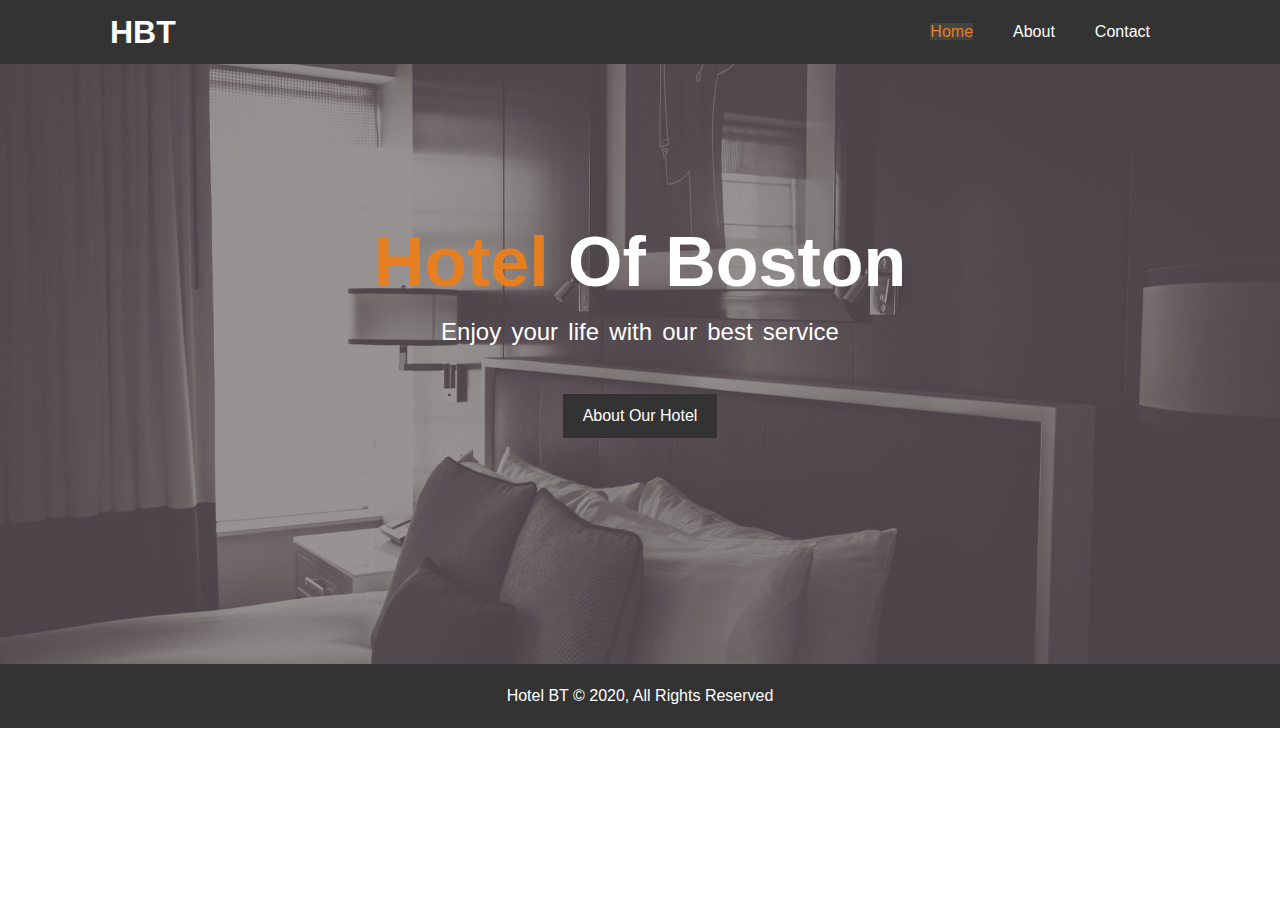
<file: practice.html>
<!DOCTYPE html>
<html lang="en">

<head>
    <meta charset="UTF-8">
    <meta name="viewport" content="width=device-width, initial-scale=1.0">
    <link rel="stylesheet" href="./css/style2.css">
    <title>Welcome | Hotel BT</title>
</head>

<body>
    <header>
        <!-- NAV Bar -->
        <nav id="navbar">
            <div class="container">
                <!-- Logo -->
                <h1> <a href="practice.html">HBT</a></h1>
                <!-- Main-nav -->
                <ul>

                    <li><a class="current" href="practice.html">Home</a></li>
                    <li><a href="about.html">About</a></li>
                    <li><a href="contact.html">Contact</a></li>

                </ul>
            </div>

        </nav>

        <!-- show case  -->
        <div id="showcase">
            <div class="container">

                <div class="showcase-content">

                    <h1 class="l-heading"><span class="text-primary">Hotel</span> Of Boston</h1>
                    <p class="lead">Enjoy your life with our best service</p>
                    <a href="about.html" class="btn">About Our Hotel</a>

                </div>
            </div>
        </div>
    </header>

    <!-- INFO SECTION -->

    <!-- Features -->
    

    <div class="clr"></div>
    <!-- Footer -->
<footer id="footer">
        <p>Hotel BT &copy; 2020, All Rights Reserved </p>

</footer>

</body>

</html>
</file>
<file: css/style2.css>
/* Reset */
* {
    box-sizing: border-box;
    padding: 0;
    margin: 0;
}

/* Main styling */
body, html {
    font-family: 'Segoe UI', Tahoma, Geneva, Verdana, sans-serif;
    line-height: 1.5em;
}

a {
    text-decoration: none;
    color: #333;
}

h1, h2, h3 {
    padding-bottom: 20px;
}

p {
    margin: 10px 0;
}

/* Reuseable Classes */
.container {
    width: 1100px;
    margin: auto;
    padding: 0 20px;
}

.l-heading {
    font-size: 40px;
}

.text-primary {
    color: #e67e22
}

.btn {
    background: #333;
    color: #fff;
    padding: 10px 20px;
    display: inline-block;
}

.lead {
    font-size: 20px;
    /* color: #fff;  */
    font-weight: 400;
}

.clr {clear: both;}

/* ************  NAV BAR ***** ******** */
#navbar {
    background: #333;
    color: #fff;
    overflow: auto;
}

#navbar a {
    color: #fff;
    /* text-align: center; */
}

#navbar h1 {
    float: left;
    padding-top: 20px;
}

#navbar ul {
    float: right;
}

#navbar ul li {
    list-style: none;
    float: left;
    padding: 20px
}

#navbar ul li a:hover, 
#navbar ul li a.current {
    background: #444;
    color:#e67e22;
}


/* Show case */

#showcase {
    background: url('../img/showcase.jpg') no-repeat center center/cover;
    height: 600px;
}

#showcase .showcase-content {
    color: #fff;
    padding-top: 170px;
    text-align: center;
}

#showcase .showcase-content h1 {
    font-size: 70px;
    line-height: 0.8em;
}

#showcase .showcase-content p {
    font-size: 24px;
    margin-bottom: 50px;   
    word-spacing: 0.15em; 
}

#showcase .showcase-content a:hover {
    background: #e67e22;
    color: #444;
}



/* Footer */

#footer {
    background: #333;
    text-align: center;
    color: #fff;
    padding: 10px;
}
</file>
